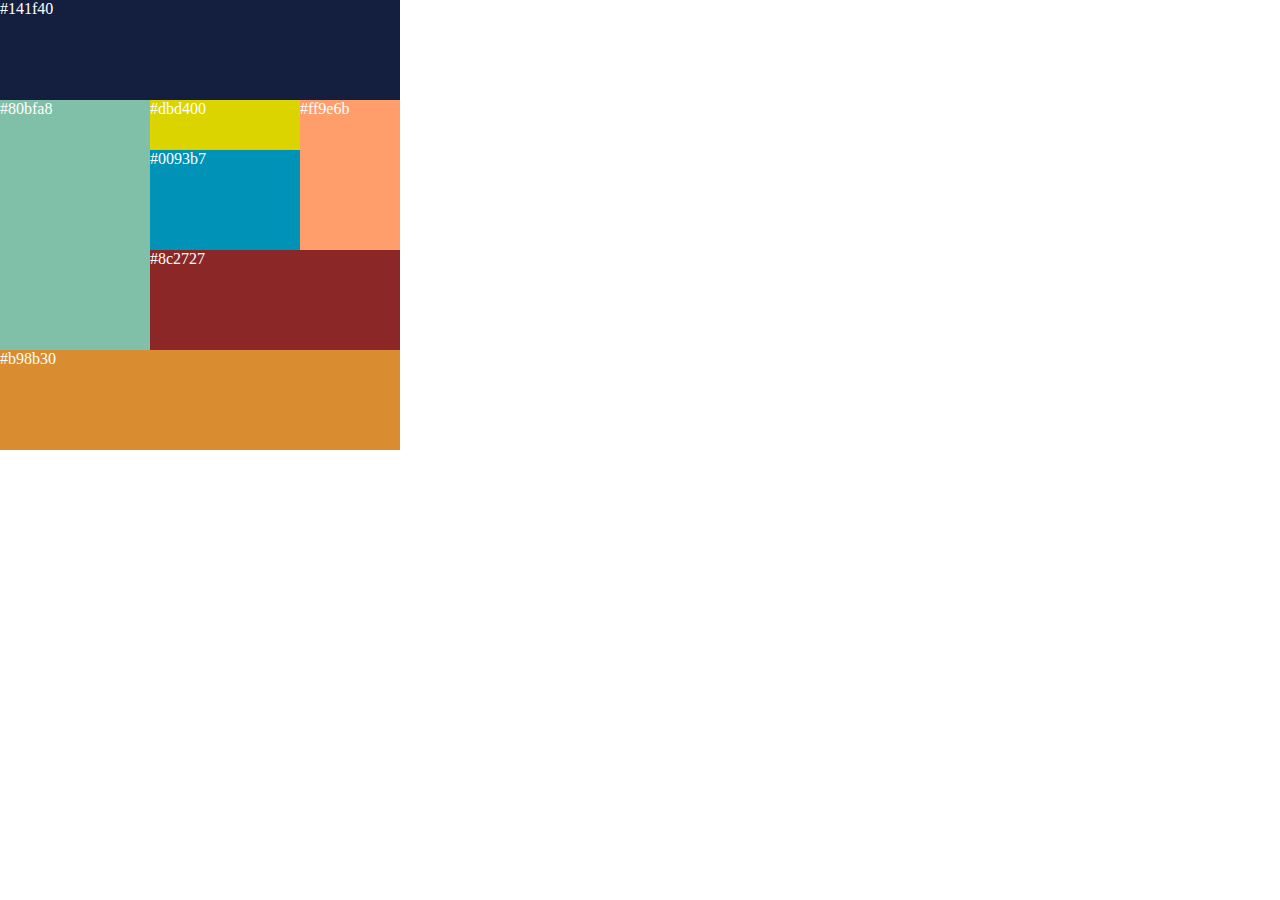
<file: 1-4/index.html>
<!DOCTYPE html>
<html lang="en">
<head>
    <meta charset="UTF-8">
    <meta http-equiv="X-UA-Compatible" content="IE=edge">
    <meta name="viewport" content="width=device-width, initial-scale=1.0">
    <title>Div Puzzle</title>
    <link rel="stylesheet" href="style.css">
    <link rel="stylesheet" href="smartStyle.css">
</head>
<body>
    <div class = "wrapper">
        <div class = "header">#141f40</div>
        <div class = "contents cleafix">
            <div class = "left">#80bfa8</div>
            <div class = "center-right cleafix">
                <div class = "center-upper clearfix">  
                    <div class = "center-right-upper">#ff9e6b</div>
                    <div class = "center-left">
                        <div class = "center-left-upper">#dbd400</div>
                        <div class = "center-left-bottom">#0093b7</div>
                   </div>
                    
                </div>
                <div class = "center-bottom">#8c2727</div>
            </div>
        </div>
    <div class = "footer">#b98b30</div> 
    </div>
</body>
</html>
</file>
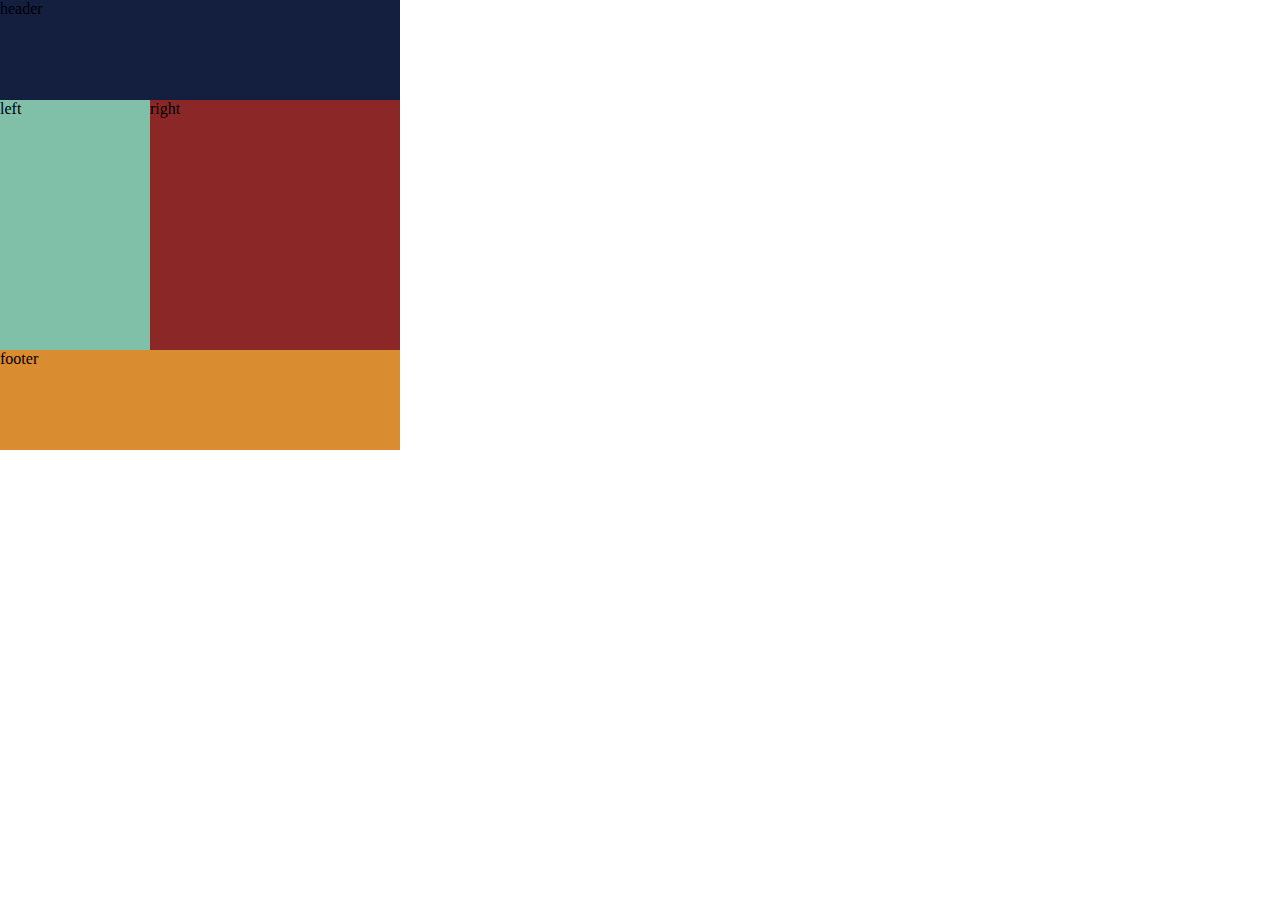
<file: 1-3/top1.html>
<!DOCTYPE html>
<html lang="en">
<head>
    <meta charset="UTF-8">
    <meta http-equiv="X-UA-Compatible" content="IE=edge">
    <meta name="viewport" content="width=device-width, initial-scale=1.0">
    <title>Div Puzzle</title>
    <link rel="stylesheet" href="style1.css">
    <link rel="stylesheet" href="smartStyle.css">
</head>
<body>
    <div class = "wrapper">
        <div class = "header">header</div>
        <div class = "contents cleafix">
            <div class = "center-left">left</div>
            <div class = "center-right">right</div>
        </div>
    <div class = "footer">footer</div>
    </div> 
</body>
</html>
</file>
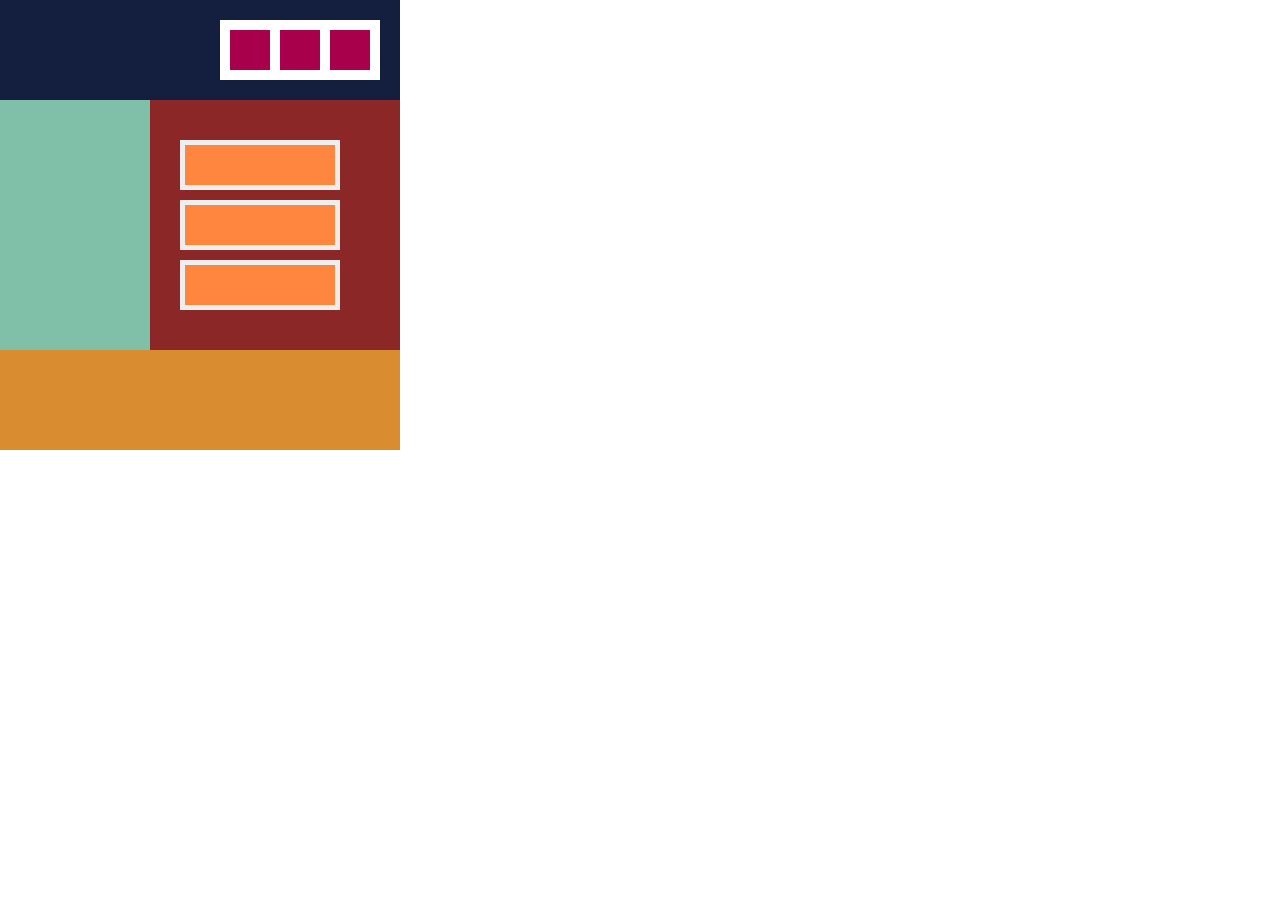
<file: 1-5/top.html>
<!DOCTYPE html>
<html lang="en">
<head>
    <meta charset="UTF-8">
    <meta http-equiv="X-UA-Compatible" content="IE=edge">
    <meta name="viewport" content="width=device-width, initial-scale=1.0">
    <title>Div Puzzle3</title>
    <link rel="stylesheet" href="style2.css">
    <link rel="stylesheet" href="smartStyle2.css">
</head>
<body>
    <div class = "wrapper">
        <div class = "header">
            <div class = "header-white bg-white cleafix">
                <div class = "box1 bg-red"></div> 
                <div class = "box2 bg-red"></div>
                <div class = "box3 bg-red"></div>
            </div>
        </div>
        <div class = "contents cleafix">
            <div class = "center-left"></div>
            <div class = "center-right cleafix">
                <div class = "right-white1 bg-orange"> </div>
                <div class = "right-white2 bg-orange"> </div>
                <div class = "right-white3 bg-orange"> </div>
            </div>
        </div>
    <div class = "footer"></div>
    </div> 
</body>
</html>
</file>
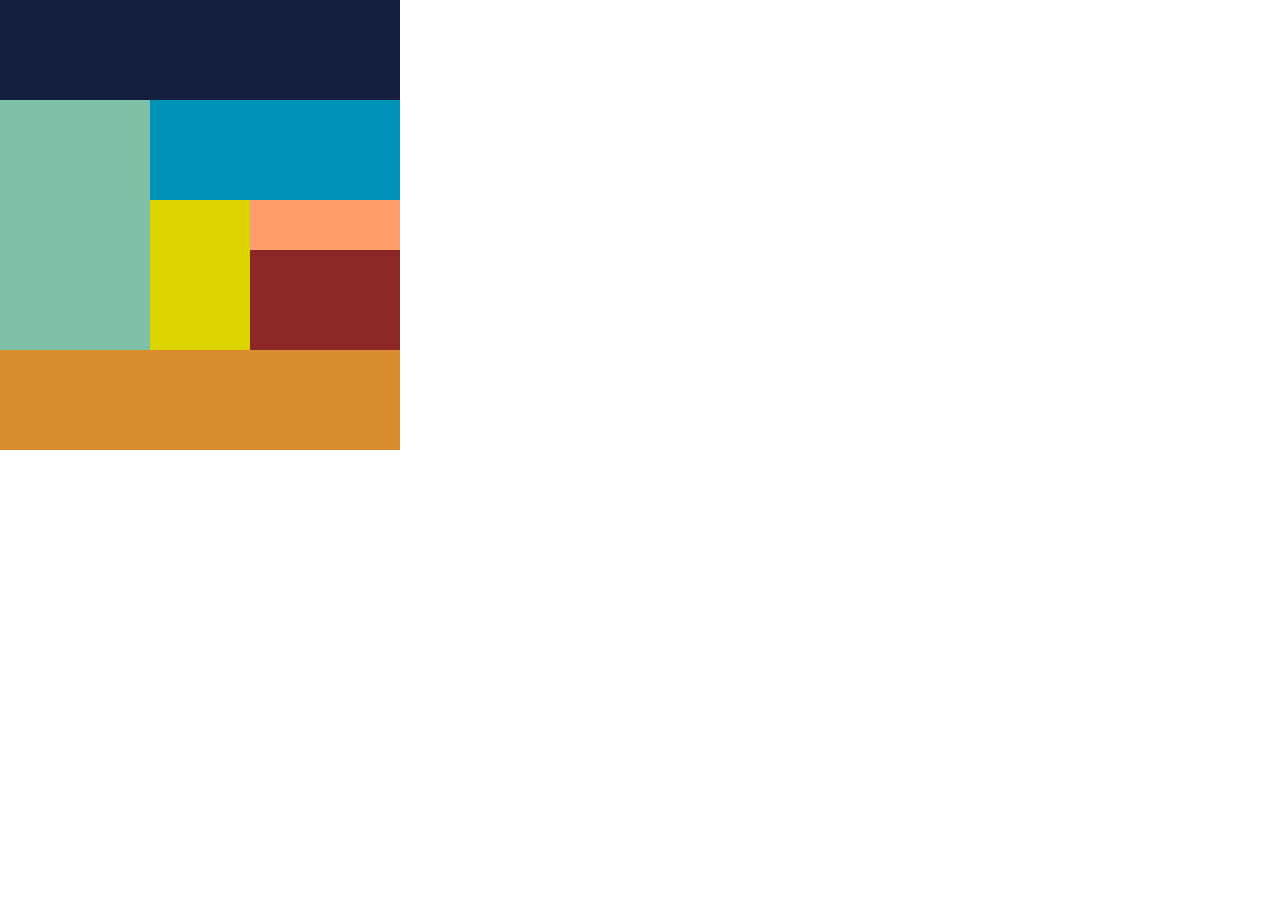
<file: 1-7/Puzzle1/top2.html>
<!DOCTYPE html>
<html lang="en">
<head>
    <meta charset="UTF-8">
    <meta http-equiv="X-UA-Compatible" content="IE=edge">
    <meta name="viewport" content="width=device-width, initial-scale=1.0">
    <title>Div Puzzle</title>
    <link rel="stylesheet" href="style.css">
</head>
<body>
    <div class = "wrapper">
        <div class = "header"></div>
        <div class = "contents cleafix">
            <div class = "left"></div>
            <div class = "center-right cleafix">
                <div class = "upper"></div>
                <div class = "center-bottom clearfix">  
                    <div class = "center-left"></div>
                    <div class = "bottom-right">
                        <div class = "center-right-upper"></div>
                        <div class = "center-right-bottom"></div>
                    </div>
                </div>
            </div>
        </div>
    <div class = "footer"></div> 
    </div>
</body>
</html>
</file>
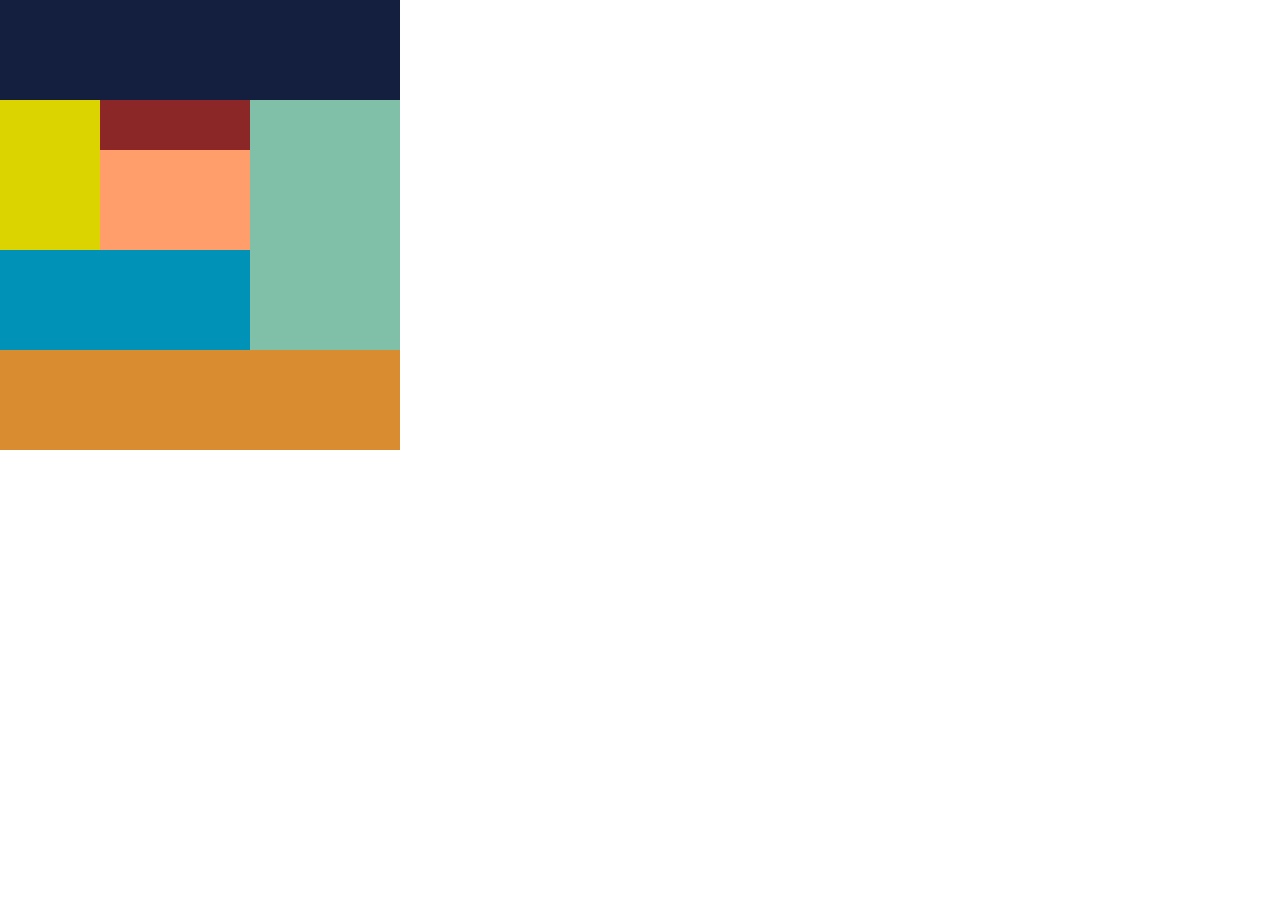
<file: 1-7/Puzzle2/top3.html>
<!DOCTYPE html>
<html lang="en">
<head>
    <meta charset="UTF-8">
    <meta http-equiv="X-UA-Compatible" content="IE=edge">
    <meta name="viewport" content="width=device-width, initial-scale=1.0">
    <title>Div Puzzle</title>
    <link rel="stylesheet" href="style2.css">
</head>
<body>
    <div class = "wrapper">
        <div class = "header"></div>
        <div class = "contents cleafix">
            <div class = "left-center">
                <div class = "left-center-upper clearfix">  
                    <div class = "left-upper"></div>
                    <div class = "center-right">
                        <div class = "center-right-upper"></div>
                        <div class = "center-right-bottom"></div>
                    </div>
                </div>
                <div class = "center-bottom"></div>
            </div>
            <div class = "right"></div>
        </div>
    <div class = "footer"></div> 
    </div>
</body>
</html>
</file>
<file: 1-4/style.css>
.wrapper{
    color: white;
    width: 400px;
}

.clearfix::after { 
    content: ''; 
    display: block; 
    clear: both;
}

.header{
    background-color: #141f40;
    width: 100%;
    height: 100px;
}

.contents{
height: 250px;
}

.left{
    background-color: #80bfa8;
    height: 100%;
    width: 150px;
    float: left;
}

.center-right{
    float: right;
    width: 250px;
}

.center-left{
    width: 150px;
    height: 150px;
    float: left;
}

.center-left-upper{
    background-color: #dbd400;
    width: 100%;
    height: 50px;
}

.center-left-bottom{
    background-color: #0093b7;
    width: 100%;
    height: 100px;
}

.center-right-upper{
    background-color: #ff9e6b;
    width: 100px;
    height: 150px;
    float: right;
}

.center-bottom{
    background-color: #8c2727;
    width: 100%;
    height: 100px;
}

.footer{
    background-color: #d98d30;
    width: 100%;
    height: 100px;
}

* {
    margin: 0;
    padding: 0;
}
</file>
<file: 1-4/smartStyle.css>
@media screen and (max-width: 767px) {

    .wrapper {
        width: 300px;
    }

    .left {
        width: 100px;
    }

    .center-right{
        width: 200px;
        height: 100%;
    }

    .center-left{
        width: 125px;
    }

    .center-right-upper{
        width: 75px;
    }



    .footer{
        width: 100%;
    }
}

@media screen and (max-width: 479px) {

    .wrapper {
        width: 150px;
    }

    .contents{
        height: 450px;
    }

    .left {
        width: 100%;
        height: 100px;
    }

    .center-right{
        width: 150px;
        height: 350px;
        clear: both;
    }

    .center-left{
        width: 100%;
    }

    .center-right-upper{
        width: 100%;
        height: 100px;
        clear: both;
    }

    
    .center-bottom{
        width: 100%;
    }


    .footer{
        height: 100px;
    }
}
</file>
<file: 1-3/style1.css>
.wrapper{
    color: block;
}

.header{
    background-color: #141f40;
    width: 400px;
    height: 100px;
}

.clearfix::after { 
    content: ''; 
    display: block; 
    clear: both;
}

.contents{
height: 250px;
}

.center-left{
    background-color: #80bfa8;
    width: 150px;
    height: 100%;
    float: left;
}

.center-right{
    background-color: #8c2727;
    width: 250px;
    height: 100%;
    float: left;
}

.footer{
    background-color: #d98d30;
    width: 400px;
    height: 100px;
}

* {
    margin: 0;
    padding: 0;
}
</file>
<file: 1-3/smartStyle.css>
@media screen and (max-width: 767px) {

    .wrapper {
        width: 250px;
    }

    .header{
        width: 100%;
    }

    .contents {
        width: 100%;
        height: 250px;
    }

    .center-left {
        height: 100%;
    }

    .center-right{
        width: 100px;
        height: 100%;
    }

    .footer{
        clear: both; /* 要素の浮動化の解除 */
        width: 100%;
    }
}

@media screen and (max-width: 479px) {

    .wrapper {
        width: 150px;
    }

    .header{
        width: 100%;
    }

    .contents {
        width: 100%;
        height: 300px;
    }

    .center-left {
        width: 100%;
        height: 150px;
    }

    .center-right{
        width: 100%;
        height: 150px;
    }

    .footer{
        clear: both; /* 要素の浮動化の解除 */
        width: 100%;
    }
}
</file>
<file: 1-5/style2.css>
.clearfix::after { 
    content: ''; 
    display: block; 
    clear: both;
}

.wrapper{
    color: block;
}

.header{
    background-color: #141f40;
    width: 400px;
    height: 100px;
}

.bg-white { 
    background-color: #fff;
}

.bg-orange { 
    background-color: #ff863f;
}

.bg-red { 
    background-color: #a9004b;
}

.header-white{
    width: 160px;
    height: 60px;
    margin: 20px 20px;
    float: right;
}

.box1{
    width: 40px;
    height: 40px;
    margin: 10px 10px;
    float:left;
}

.box2{
    width: 40px;
    height: 40px;
    margin: 10px 10px 10px 0px;
    float:left;
}

.box3{
    width: 40px;
    height: 40px;
    margin: 10px 10px 0px 0px;
    float:left;
}

.contents{
height: 250px;
}

.center-left{
    background-color: #80bfa8;
    width: 150px;
    height: 100%;
    float: left;
}

.center-right{
    background-color: #8c2727;
    width: 250px;
    height: 100%;
    float: left;
}

.right-white1{
    width: 150px;
    height: 40px;
    margin: 40px 60px 10px 40px;
    float: right;
    border: 5px solid #eee;
}

.right-white2{
    width: 150px;
    height: 40px;
    margin: 0px 60px 10px 40px;
    float: right;
    border: 5px solid #eee;
}

.right-white3{
    width: 150px;
    height: 40px;
    margin: 0px 60px 40px 40px;
    float: right;
    border: 5px solid #eee;
}

.footer{
    background-color: #d98d30;
    width: 400px;
    height: 100px;
}

* {
    margin: 0;
    padding: 0;
}
</file>
<file: 1-5/smartStyle2.css>
@media screen and (max-width: 479px) {

    .wrapper {
        width: 200px;
    }

    .header{
        width: 100%;
        height: 200px;
    }

    .header-white{
        width: 60px;
        height: 160px;
        margin: 20px 70px 20px 70px;
        float: right;
    }

    .box1{
        width: 40px;
        height: 40px;
        margin: 10px 10px;
        float:left;
    }
    
    .box2{
        width: 40px;
        height: 40px;
        margin: 0px 10px 10px 10px;
        clear: both;
    }
    
    .box3{
        width: 40px;
        height: 40px;
        margin: 0px 10px 10px 10px;
        clear: both;
    }


    .contents {
        width: 100%;
        height: 300px;
    }

    .center-left {
        width: 100%;
        height: 100px;
    }

    .center-right{
        width: 100%;
        height: 200px;
    }

    
.right-white1{
    width: 130px;
    height: 40px;
    margin: 20px 30px 5px 30px;
    float: right;
    border: 5px solid #eee;
}

.right-white2{
    width: 130px;
    height: 40px;
    margin: 0px 30px 5px 30px;
    float: right;
    border: 5px solid #eee;
}

.right-white3{
    width: 130px;
    height: 40px;
    margin: 0px 30px 20px 30px;
    float: right;
    border: 5px solid #eee;
}

    .footer{
        clear: both; /* 要素の浮動化の解除 */
        width: 100%;
    }
}
</file>
<file: 1-7/Puzzle1/style.css>
.wrapper{
    color: white;
    width: 400px;
}

.clearfix::after { 
    content: ''; 
    display: block; 
    clear: both;
}

.header{
    background-color: #141f40;
    width: 100%;
    height: 100px;
}

.contents{
height: 250px;
}

.left{
    background-color: #80bfa8;
    height: 100%;
    width: 150px;
    float: left;
}

.upper{
    background-color: #0093b7;
    width: 100%;
    height: 100px;
}

.center-right{
    float: left;
    width: 250px;
}

.bottom-right{
    width: 150px;
    height: 150px;
    float: left;
}

.center-right-upper{
    background-color: #ff9e6b;
    width: 100%;
    height: 50px;
}

.center-right-bottom{
    background-color: #8c2727;
    width: 100%;
    height: 100px;
}

.center-left{
    background-color: #dbd400;
    width: 100px;
    height: 150px;
    float: left;
}

.footer{
    background-color: #d98d30;
    width: 100%;
    height: 100px;
}

* {
    margin: 0;
    padding: 0;
}
</file>
<file: 1-7/Puzzle2/style2.css>
.wrapper{
    color: white;
    width: 400px;
}

.clearfix::after { 
    content: ''; 
    display: block; 
    clear: both;
}

.header{
    background-color: #141f40;
    width: 100%;
    height: 100px;
}

.contents{
height: 250px;
width: 400px;
}

.left-center{
    float: left;
    width: 250px;
    height: 250px;
}
.left-upper{
    background-color: #dbd400;
    width: 100px;
    height: 150px;
    float: left;
}
.center-right{
    width: 150px;
    height: 150px;
    float: left;
}

.center-right-upper{
    background-color: #8c2727;
    width: 100%;
    height: 50px;
}

.center-right-bottom{
    background-color:#ff9e6b;
    width: 100%;
    height: 100px;
}

.center-bottom{
    background-color:  #0093b7;
    width: 100%;
    height: 100px;
}

.right{
    background-color: #80bfa8;
    height: 250px;
    width: 150px;
    float: left;
}

.footer{
    background-color: #d98d30;
    width: 100%;
    height: 100px;
}

* {
    margin: 0;
    padding: 0;
}
</file>
